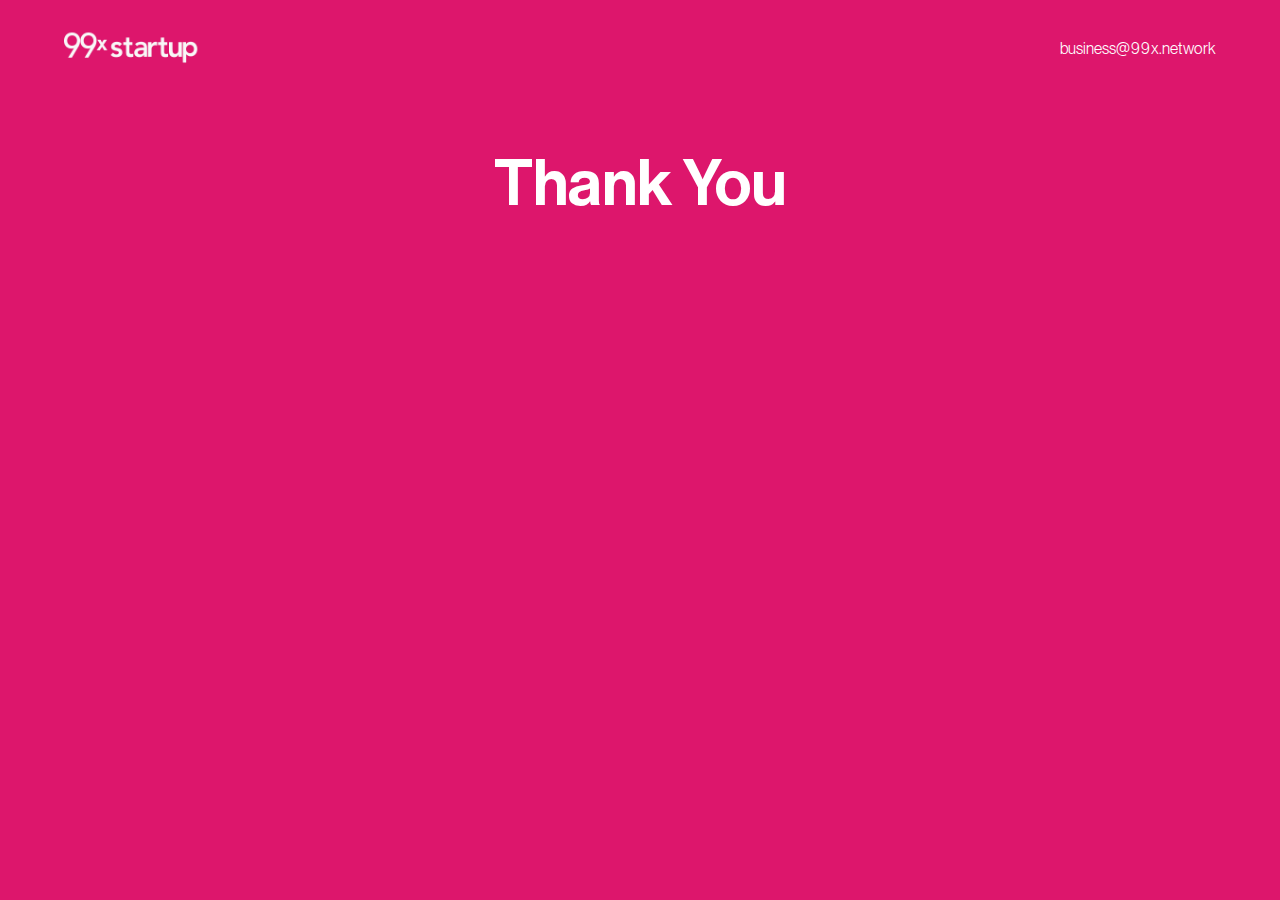
<file: thanku.html>
<!DOCTYPE html>
<html lang="en">
<head>
    <meta charset="UTF-8">
    <meta http-equiv="X-UA-Compatible" content="IE=edge">
    <meta name="viewport" content="width=device-width, initial-scale=1.0">
    <title>99 Startup</title>
    <link rel="stylesheet" href="./index.css">
</head>
<body>
    <section class="top-section" style="height: 100vh;">
        <header>
          <nav>
            <a href="https://www.99xstartup.com" target="__blank" class="logo">
              <img src="./assest/99.webp" alt="99xstartup">
            </a>
            <div class="business-logo">
<!--               <button class="mob">Get in Touch</button> -->
              <h4 id="mail-btn" class="web">business@99x.network</h4>
            </div>
          </nav>
  
        </header>
  
        <div class="transition-container">
  
     <h1>Thank You</h1>
         
        </div>

      </section>
  
  <script>

document.getElementById("mail-btn").addEventListener("click",()=>{
    window.open("mailto:business@99x.network")
})
document.getElementById("go-back").addEventListener("click",()=>{
 location.assign("./index.html")
})
  </script>
</body>
</html>
</file>
<file: index.css>
@font-face {
	font-family: "neue haas";
	src: url("./assest/neue-haas-grotesk-display-pro-cufonfonts/NeueHaasDisplayLight.ttf")
		format("truetype");
	font-weight: 400;
	font-style: normal;
}

@font-face {
	font-family: "neue haas";
	src: url("./assest/neue-haas-grotesk-display-pro-cufonfonts/NeueHaasDisplayMediu.ttf")
		format("truetype");
	font-weight: 500;
	font-style: normal;
}

@font-face {
	font-family: "neue haas";
	src: url("./assest/neue-haas-grotesk-display-pro-cufonfonts/NeueHaasDisplayBold.ttf")
		format("truetype");
	font-weight: 700;
	font-style: 4normal;
}

@font-face {
	font-family: "neue haas";
	src: url("./assest/neue-haas-grotesk-display-pro-cufonfonts/NeueHaasDisplayBlack.ttf")
		format("truetype");
	font-weight: 800;
	font-style: normal;
}

:root {
	--color-linear: linear-gradient(180deg, #dc1871 3.56%, #ff0055 100%);
	--color-primary: #dc1871;
	--color-secondary: #424ba6;
	--color-dark: #2f2f2f;
	--color-button: #787878;
}

* {
	padding: 0;
	margin: 0;
	box-sizing: border-box;
	font-family: neue haas, sans-serif;
}

p::-moz-selection {
	background-color: #ff005567;
	color: white;
}

p::selection {
	background-color: #ff005567;
	background-color: var(--color-primary);

	color: white;
}

/* Scroll bar modification */

::-webkit-scrollbar {
	height: 1px;
	width: 3px;
}

::-webkit-scrollbar-thumb {
	background: var(--color-primary);
	border-radius: 8px;
}

::-webkit-scrollbar-track {
	background-color: #c1c1c1;
}

::-webkit-scrollbar-corner {
	border-radius: 12px;
}

h1 {
	font-size: 64px;
	line-height: 72px;
	font-weight: 500;
}

h2 {
	font-size: 52px;
	margin: 30px 0px;
	font-weight: 500;
}

h3 {
	font-size: 38px;
	font-weight: 400;
	margin: 35px 0px;
}

h4 {
	font-size: 16px;
	font-weight: 400;
	margin: 20px 0px;
}

a,
p,
div {
	font-weight: 400;
}

.underline {
	color: yellow;
}

.underline + span {
	color: yellow;
}

.pink {
	color: #dc1871;
}

.blue {
	color: #424ba6;
}

.gray {
	color: var(--color-button);
}

.white {
	color: white;
}

.custom-button {
	background: #fff;
	border: 1px solid #cecece;
	border-radius: 40px;
	padding: 3px 10px;
	display: flex;
	flex-direction: revert;
	align-items: center;
	font-size: 14px;
	color: #212121;
	font-weight: 700;
	margin: 0 44x 10px;
	transition: all 0.2s;
	font-family: neue hass, sans-serif;
	text-decoration: none;
	font-weight: 500;
	font-size: 19.2694px;
	line-height: 28px;
	padding: 6px 20px;
}

.custom-button i {
	width: 26px;
	height: 26px;
	background: #fff;
	line-height: 26px;
	text-align: center;
	border-radius: 50%;
	margin-right: 7px;
	font-weight: 500;
}

.fa-plus {
	font-weight: 900;
}

.custom-button.color1 i {
	color: #dc1871;
}

.custom-button.color1:hover {
	background: #dc1871;
	border-color: #dc1871;
	color: #fff !important;
}

.custom-button.color2 i {
	color: #02adc5;
}

.custom-button.color2:hover {
	background: #02adc5;
	border-color: #02adc5;
	color: #fff !important;
}

.custom-button.color3 i {
	color: #42ac97;
}

.custom-button.color3:hover {
	background: #42ac97;
	border-color: #42ac97;
	color: #fff !important;
}

.custom-button.color4 i {
	color: #ff7783;
}

.custom-button.color4:hover {
	background: #ff7783;
	border-color: #ff7783;
	color: #fff !important;
}

.custom-button.color5 i {
	color: #5f30c5;
}

.custom-button.color5:hover {
	background: #5f30c5;
	border-color: #5f30c5;
	color: #fff !important;
}

.btn-book,
.business-logo,
.row-hide-container,
.features-titles h3 {
	cursor: pointer;
}

.business-logo {
	display: flex;
	justify-content: space-between;
	align-items: center;
}

.business-logo a i {
	font-size: 32px;
}

.business-logo a {
	font-size: 18px;
	color: #f8f8f8;
	text-decoration: none;
	font-weight: 400;
	padding: 10px;
}

#popup {
	width: 100%;
	position: fixed;
	height: 100vh;
	display: none;
	text-align: center;
	z-index: 5;
	background-color: #00000085;
	flex-direction: column;
	align-items: center;
	justify-content: center;
}

#form-wrapper {
	position: relative;
	padding: 50px;
	border-radius: 10px;
	background-color: white;
	width: 100%;
	max-width: 500px;
}

#form-wrapper h3 {
	text-align: start;
	line-height: 48px;
	font-size: 36px;
	margin: 0;
}

#cut-btn img {
	width: 1.5rem;
}

#cut-btn {
	position: absolute;
	top: 20px;
	cursor: pointer;
	right: 20px;
}

#flag {
	width: 3rem;
	margin-right: 5px;
}

#form > div {
	display: flex;
	width: 90%;
	justify-content: space-between;
	align-items: stretch;
}

input:focus,
select:focus {
	outline: none;
}

#form > div input {
	width: 55%;
	padding: 10px;
}

#form div:nth-child() {
	width: 40%;
}

#form {
	margin: 20px 0px;
	text-align: start;
}

select {
	padding: 10px;
}

#form > input {
	font-weight: 500;
	font-size: 16px;
	line-height: 24px;
	width: 100%;
	padding: 12px;
	margin: 10px 0px;
}

#submit-btn {
	background-color: #424ba6;
	color: white;
	border: none;
	border-radius: 5px;
	font-weight: 500;
	font-size: 18px;
	line-height: 23px;
}

.schedule-calendaly i {
	font-size: 32px;
}

.schedule-calendaly {
	text-decoration: none;
	max-width: 80%;
	margin: auto;
	font-weight: 500;
	font-size: 16px;
	line-height: 24px;
	/* or 150% */

	display: flex;
	align-items: center;
	letter-spacing: 0.28px;

	color: #424ba6;
}

#loader {
	display: block;
	height: 100vh;
	width: 100%;
	z-index: 1;
	position: absolute;
	top: 0;
	background: linear-gradient(180deg, #000000 3.56%, #353535 100%);
	color: var(--color-primary);
	text-align: center;
	transition: all 0.5s ease-out;
}
#bottom-section {
	display: none;
	color: white;

}
#loader.hide-loader {
}

video {
	width: 100%;
	object-fit: fill;
}

.mob {
	display: none;
}

.logo img {
	width: 140px;
	height: 45px;
}

header {
	width: 100%;
}

header nav {
	display: flex;
	margin: auto;
	justify-content: space-between;
	max-width: 90%;
	padding: 20px 0px;
	align-items: center;
}

.header-right {
	display: none;
}

.header-right h4 a {
	font-size: 20px;
	color: white;
	text-decoration: none;
	line-height: 32px;
}

.header-right h4 a.whatsapp-icon {
	font-size: 32px;
}

.transition-container {
	margin-top: 50px;
	position: relative;
	z-index: 2;
}

.video-container {
	margin-top: 20px;
}

header {
	position: relative;
	z-index: 2;
}

.top-section {
	/* transform: translateY(100%);
	animation: reveal 0.5s forwards; */
	text-align: center;
	background: linear-gradient(180deg, #dd166c 3.56%, #dd166c 100%),
		linear-gradient(180deg, #000000 3.56%, #353535 100%);
	color: white;
}
.companies{
	background: linear-gradient(180deg, #dd166c 3.56%, #dd166c 100%),
	linear-gradient(180deg, #000000 3.56%, #353535 100%);
text-align: center;
}
.follow-heading {
	font-family: neue haas;
	font-weight: 500;
	font-size: 30px;
	line-height: 38px;
	text-align: center;
	letter-spacing: 0.28px;
	color: #010101;
}

.social-container {
	width: 90%;
	margin: auto;
	padding: 4em 2em;
}

.social-section {
	display: flex;
	justify-content: space-around;
}

.social-section a {
	text-decoration: none;
	font-style: normal;
	font-weight: 500;
	font-size: 42px;
	line-height: 53px;
	text-align: center;
	letter-spacing: 0.28px;
}

.social-section a.social1 {
	color: #363e88;
}

.social-section a.social2 {
	color: #de186f;
}

.social-section a.social3 {
	color: #0f8d68;
}

.social-section a.social4 {
	color: #555555;
}

@keyframes reveal {
	from {
		transform: translateY(100%);
	}

	to {
		transform: translateY(0);
	}
}

.btn-book {
	background-color: #000;
	border: none;
	color: #fff;
	font-size: large;
	font-weight: bold;
	border-radius: 4px;
	padding: 16px 52px;
	margin: 50px 0px;
}

.btn-book:hover {
	color: yellow;
}

.call-btn-container .btn-book {
	margin: 20px 0px;
}

.marquee-container,
.marquee-container1 {
	position: relative;
	margin: 50px 0px;
	transform: translateY(-50%);
}

.marquee-image,
.marquee-image1 {
	height: 2.3rem;
	margin: 0px 20px;
}

.companies {
	padding: 50px 0px;
}

.companies-wrapper {
	width: 90%;
	margin: auto;
	overflow: hidden;
}

.recent-work-section,
.feature-section {
	padding: 80px 0px;
}

.recent-work-section > h2 {
	text-align: center;
}

.row {
	display: flex;
	align-items: center;
	justify-self: center;
	justify-content: center;
}

.row-img {
	position: relative;
	max-width: 41.2%;
	margin: 1rem;
}

.row-img img {
	width: 100%;
	height: 100%;
}

.row-hide-container {
	color: white;
	width: 100%;
	display: flex;
	position: absolute;
	top: 0;
	padding: 5rem;
	height: 100%;
	flex-direction: column;
	justify-content: flex-end;
}

.row-hide-container > div div {
	margin-right: 10px;
	border: 1px solid white;
	border-radius: 30px;
	font-size: 16px;
	font-weight: 500;
	padding: 0.4rem 0.6rem;
}

.row-img:hover.row-hide-para {
	display: block;
}

.row-content {
	display: flex;
	margin-bottom: 20px;
}

.row-hide-para {
	display: none;
	font-size: 18px;
	line-height: 26px;
}

.slideshow-container {
	position: relative;
	max-width: 1700px;
	margin: auto;
}

.prev,
.next {
	margin: -37px 40px;
	cursor: pointer;
	position: absolute;
	top: 50%;
	width: auto;
	background-color: white;
	padding: 1rem 1.4rem;
	border-radius: 50px;
	box-shadow: 0px 0px 10px #8080808c;
}

.next {
	right: 0;
}

.prev {
	left: 0;
}

.feature-section > div {
	max-width: 1700px;
	display: flex;
	margin: auto;
	justify-content: center;
}

.feature-half {
	width: 40%;
	margin: 0px 40px;
}

.feature-img {
	width: 100%;
}

.feature {
	width: 90%;
}

.feature-desc,
.features-desc {
	font-size: 20px;
	line-height: 30px;
	margin: 40px 0px;
}

.reach {
	display: flex;
	width: 90%;
	margin: auto;
}

.reach .first-half {
	flex: 3;
	padding: 1em;
}

.reach .second-half {
	flex: 4;
	text-align: center;
	padding: 1em;
	margin: 0px 1em;
}

.reach .about-us {
	font-style: normal;
	font-weight: 500;
	font-size: 64px;
	line-height: 56px;
	/* identical to box height, or 88% */

	display: flex;
	align-items: center;
	letter-spacing: 0.28px;

	color: #000000;
}

.about-desc {
	font-weight: 500;
	font-size: 28px;
	line-height: 35px;
	letter-spacing: -0.18px;
	color: #000000;
}

#form-error {
	color: red;
	font-weight: 500;
	text-align: left;
}

.reach .buttons {
	display: flex;
	flex-wrap: wrap;
}

.reach .buttons a {
	margin: 10px;
}

.call-btn-container {
	background-color: #424ba6;
	color: white;
	padding: 100px 0px;
	text-align: center;
}

.responsive {
	width: 100%;
	height: 100%;
	display: flex;
	justify-content: center;
	flex-direction: column;
	align-items: baseline;
}

.slick-slide {
	width: 100%;
	margin: 0 60px;
}

.slick-dots {
	list-style-type: none;
	width: 100%;
	padding: 0px;
	max-width: 200px;
	text-align: center;
	margin: 0 auto;
	margin-top: 10px;
}

.slick-dots li {
	display: inline-block;
}

.slick-dots button {
	display: inline-block;
	font-size: 0px;
	color: #ccc;
	background-color: #ccc;
	width: 12px;
	height: 12px;
	border-radius: 50%;
	border: 0;
	margin-left: 6px;
	margin-right: 6px;
	outline: none;
	cursor: pointer;
}

.slick-active button {
	background-color: #aaa;
}

.container2 {
	width: 100%;
	display: flex;
}

.container2 > div {
	width: 50%;
	padding: 60px 0px;
	display: flex;
	flex-direction: column;
	align-items: center;
	justify-content: center;
}

.quote {
	background-color: var(--color-primary);
	color: white;
}

.about-member-container {
	display: flex;
	justify-content: center;
	margin: 30px 0px;
	align-items: center;
}

.member-profile-photo {
	width: 80px;
	margin: 0px 10px;
}

footer {
	color: white;
	padding: 4rem 0em;
	background-color: #000;
	font-size: 18px;
	font-weight: 500;
	font-family: neue haas;
}

.carousel-nav {
	background-color: #353535;
	color: white;
	font-size: 22px;
	font-weight: 400;
	width: 50px;
	height: 50px;
	border-radius: 50%;
	margin: auto;
	text-align: center;
	line-height: 22px;
	vertical-align: middle;
}

.work a {
	text-decoration: none;
	color: #000;
}

.left-btn {
	position: absolute;
	top: 50%;
	left: 2%;
	z-index: 3;
}

.right-btn {
	position: absolute;
	top: 50%;
	right: 2%;
}

footer h4 {
	margin: 0;
	font-size: 22px;
	font-weight: 500;
}

.footer-col > img {
	width: 121px;
	height: 32px;
	margin-bottom: 20px;
}

.footer-container {
	width: 100%;
	max-width: 1700px;
	margin: 0 auto;
	display: grid;
	padding: 2em;
	grid-template-columns: repeat(4, 2fr);
	justify-items: center;
}

.footer-col {
	display: flex;
	flex-direction: column;
	line-height: 1.5rem;
	padding: 50px 0px;
}

footer hr {
	margin: 0px 12px;
}

footer p {
	font-size: 14px;
	line-height: 20px;
}

.copyright {
	border-top: 1px solid white;
	padding: 1rem 0rem;
	margin: 0 3em;
	font-size: 1rem;
}

.hide-timeline-wrapper {
	position: relative;
}

#timeline > div > div img {
	width: 100%;
	height: 100%;
}

#timeline .slick-list {
	background: black;
}

.hide-timeline-wrapper > div {
	margin: 300px 40px 100px 150px;
	max-width: 600px;
}

.hide-timeline-wrapper > div h4 {
	color: white;
	font-size: 15px;
}

.companies-image-container img {
	width: 5rem;
	margin-right: 15px;
}

.quote-text {
	font-size: 40px;
	/* margin-right: 21%; */
}

.slideshow-text {
	font-size: 18px;
	line-height: 150%;
}

.about img {
	height: 20px;
}

.about p {
	margin: 10px 0px;
}

#timeline > div:first-child {
	position: absolute;
	z-index: 2;
	color: white;
	margin: 50px 155px;
}

.footer-col a {
	text-decoration: none;
	margin: 4px 0px;
}

.footer-col a:hover {
	text-decoration: underline;
}

.hide-timeline-wrapper {
	width: 1650px;
	margin: auto;
}

.case-study-btn {
	color: white;
	padding: 16px;
	border-radius: 5px;
	background-color: var(--color-primary);
	color: white;
	text-decoration: none;
	font-weight: 500;
}

.popup-heading {
	font-style: normal;
	font-weight: 500;
	font-size: 26px;
	line-height: 34px;
	text-align: left;
}

.quote > div {
	margin-right: 20%;
}

.container {
	display: block;
}

/* 
.top-section,#timeline,#const,.call-btn-container,.container2,footer{
  display: none;
} */

.footer-title {
	max-width: 900px;
	margin: auto;
	font-weight: 500;
}

/* --------------section 2----------------- */
.sticky-container {
	background: #000 no-repeat center;
	background-size: cover;
}

.sticky-container > div {
	position: sticky;
	top: 15%;
	padding: 2em 0;
}

.sticky-container h2.white {
	margin: 0;
	text-align: center;
	padding: 1em;
}

.exceptional:before {
	content: "";
	border-top: 2px dashed white;
	display: block;
	position: relative;
	top: 25px;
}

/* .exceptional-section::before {
	position: absolute;
	left: -25px;
	top: 50%;
} */

.exceptional {
	/* border-top:	2px dashed white; */
	/* position: sticky; */
	/* top: 0;
	background-image: linear-gradient(to right, white 33%, rgba(252, 252, 252, 0) 0%);
	background-position: 100% 58px;
	background-size: 15px 1px;
	background-repeat: repeat-x; */
	padding-bottom: 2em;
}

.exceptional-section {
	/* max-width: 500px; */
	/* min-height: 350px; */
	padding: 2em;
	text-align: center;
}

.exceptional-section::before {
	content: "";
	height: 50px;
	width: 50px;
	border-radius: 50%;
	background-color: #dc1871;
	z-index: 1;
	top: 0;
	margin: auto;
	margin-top: -30px;
	display: block;
}

/* .exceptional-section::after {
  position: absolute;
  content: "";
  height: 1px;
  width: 100%;
  top: 3.5em;
} */

.exceptional-section h2 {
	font-weight: 500;
	max-width: 300px;
	font-size: 32px;
	line-height: 40px;
	width: 100%;
	/* display: flex; */
	/* align-items: center; */
	text-align: left;
	letter-spacing: -0.015em;
	text-transform: uppercase;
	color: #dc1871;
	padding: 1em 0;
	margin: 0 auto;
	text-align: center;
}

.exceptional-section p {
	text-align: center;
	max-width: 300px;
	margin: 0 auto;
	font-size: 20px;
	color: #ffffff;
}

.exceptional-section:nth-child(even) {
	/* color: blue; */
}

.fa-whatsapp {
	color: #fff;
	background: linear-gradient(#25d366, #25d366) 14% 84%/16% 16% no-repeat,
		radial-gradient(#25d366 60%, transparent 0);
}

.footer-heading {
	font-weight: 500;
	font-size: 18px;
	margin-bottom: 15px;
}

.footer-col a {
	font-size: 16px;
}

.works {
	width: 100%;
	display: flex;
}

.work {
	display: flex;
	flex-direction: column;
	align-items: flex-start;
}

.work img {
	width: 100%;
}

.work-desc {
	font-size: 14px;
	line-height: 20px;
	text-align: start;
	margin-bottom: 15px;
}

.badges {
	margin-bottom: 20px;
}

.recent-work-section-mobile.mob {
	padding: 2em 0;
}

.recent-work-heading {
	text-align: center;
}

.badges span {
	font-size: 12px;
	padding: 6px;
	margin-right: 2px;
	border-radius: 20px;
	border: 1px solid black;
	line-height: 34px;
}

#sticky-btn {
	position: fixed;
	width: 100%;
	bottom: 0;
	background-color: white;
	z-index: 3;
	justify-content: center;
	flex-direction: column;
	align-items: center;
}

#sticky-btn button {
	margin: 10px;
	font-size: 20px;
	padding: 20px 150px;
	color: yellow;
}

.row-hide-container {
	background: linear-gradient(360deg, rgba(0, 0, 0, 0.78) 25.63%, rgba(0, 0, 0, 0) 100%);
	padding: 3rem;
}

/* MEDIA queries */

@media screen and (max-width: 1250px) {
	footer {
		padding: 4rem 0rem 0rem 4rem;
	}

	h2 {
		font-size: 40px;
		margin: 20px 0px;
	}

	h3 {
		font-size: 25px;
		margin: 15px 0px;
	}

	.row-hide-container > div div {
		padding: 0.5rem;
	}

	.row-hide-para {
		font-size: 15px;
		line-height: 20px;
	}

	#timeline > div:first-child {
		margin: 50px 110px;
	}

	.hide-timeline-wrapper > div {
		margin: 300px 40px 100px 110px;
	}

	.quote > div {
		margin: 0;
	}

	.prev,
	.next {
		margin: -37px 5px;
		cursor: pointer;
		position: absolute;
		top: 50%;
		width: auto;
		background-color: white;
		padding: 0.7rem 0.9rem;
		border-radius: 50px;
		box-shadow: 0px 0px 10px #8080808c;
	}
}

@media screen and (max-width: 950px) {
	footer {
		padding: 2rem 2rem 0rem 2rem;
	}

	h1 {
		font-size: 45px;
		line-height: 50px;
	}

	h2 {
		font-size: 30px;
		margin: 15px 0px;
	}

	h3 {
		font-size: 17px;
		margin: 15px 0px;
	}

	.feature-desc,
	.features-desc {
		font-size: 16px;
		margin: 30px 0px;
		line-height: 22px;
	}

	.hide-timeline {
		top: 10%;
	}

	.row-hide-container > div div {
		font-size: 9px;
		padding: 0.2rem;
	}

	.row-hide-container {
		padding: 2rem;
	}

	.call-btn-container > h3 {
		font-size: 40px;
	}

	.quote h3 {
		font-size: 30px;
	}

	.slideshow-text {
		font-size: 15px;
		line-height: 131%;
	}

	.member-profile-photo {
		width: 60px;
	}

	.about {
		font-size: 10px;
	}

	.hide-timeline-wrapper > div h4 {
		font-size: 15px;
	}

	/* .hide-timeline-wrapper>div {
    margin: 80px 20px;
  } */

	.prev,
	.next {
		margin: -20px 5px;
		padding: 2px 5px;

		top: 48%;
	}

	.hide-timeline-wrapper > div {
		margin: 200px 40px 100px 60px;
	}

	#timeline > div:first-child {
		margin: 50px 60px;
	}

	.call-btn-container > h3 {
		font-size: 40px;
		padding: 0px 90px;
	}

	.footer-container {
		grid-template-columns: repeat(2, 1fr);
		justify-items: center;
	}
}

@media screen and (max-width: 768px) {
	.reach .second-half {
		padding: 1em 0em;
		margin: 0;
	}

	.carousel-nav {
		font-size: 15px;
		width: 30px;
		height: 30px;
	}

	.mob {
		display: block;
	}

	.web {
		display: none;
	}

	h2 {
		font-size: 30px;
		line-height: 30px;
		margin: 20px 0px;
	}

	.exceptional:before {
		border-top: none;
	}

	.exceptional-section h2 {
		font-size: 22px;
		line-height: 25px;
		text-align: left;
	}

	.exceptional-section p {
		text-align: left;
	}

	h3 {
		font-size: 23px;
		margin: 20px 0px;
	}

	.feature-section > div {
		flex-direction: column;
	}

	.feature-half {
		width: 90%;
		margin: 0px 60px;
	}

	.marquee-image,
	.marquee-image1 {
		height: 2rem;
		margin: 0.1rem 0.4rem;
	}

	.marquee-container,
	.marquee-container1 {
		margin: 1.5rem 0rem;
	}

	.row-img {
		margin: 0.5rem;
	}

	.prev,
	.next {
		margin: -15px 1px;
	}

	.feature-img {
		width: 55%;
	}

	.feature-desc,
	.features-desc {
		font-size: 16px;
		line-height: 22px;
	}

	.quote h3 {
		font-size: 25px;
	}

	.container2 {
		flex-direction: column;
	}

	.container2 > div {
		width: 100%;
	}

	.call-btn-container > h3 {
		font-size: 30px;
	}

	.hide-timeline-wrapper > div h4 {
		font-size: 12px;
	}

	.reach .buttons a {
		margin: 10px 2px;
	}

	.custom-button {
		padding: 3px 10px;
		line-height: 18px;
		padding: 4px 10px;
	}

	.reach .about-us {
		font-size: 48px;
	}

	.buttons {
		margin-top: 10px;
	}

	.about-desc {
		font-weight: 500;
		font-size: 22px;
	}

	.sticky-container {
		height: auto;
	}

	.exceptional {
		flex-direction: column;
		background: none;
	}

	.exceptional-section {
		position: relative;
		justify-content: center;
		min-height: auto;
		max-width: 300px;
		padding-left: 70px;
		margin: auto;
		border-left: 2px dashed white;
	}

	.exceptional-section::before {
		position: absolute;
		left: -25px;
		top: 50%;
	}

	.exceptional-section p {
		max-width: 500px;
	}

	.exceptional-section h2 {
		max-width: 500px;
	}

	.sticky-container h2.white {
		text-align: left;
	}

	.social-section a {
		font-size: 18px;
	}

	.business-logo a {
		font-size: 14px;
	}

	.row-hide-para {
		font-size: 12px;
		line-height: 14px;
	}

	.row-hide-container {
		padding: 1rem;
	}

	.case-study-btn {
		display: none;
	}

	footer {
		padding: 0rem 1rem;
	}

	.sticky-container.web {
		display: none;
	}

	.sticky-container.mob {
		display: block;
	}

	#sticky-btn {
		display: flex;
	}

	.reach {
		flex-direction: column;
	}
}

@media screen and (max-width: 425px) {
	.footer-container {
		padding: 2em 0;
	}

	.footer-col {
		padding: 10px 0;
	}

	.exceptional-section {
		max-width: 300px;
		padding-left: 50px;
		margin: auto;
		margin-left: 40px;
	}

	#flag {
		width: 2rem;
		height: 2rem;
		margin-right: 2px;
	}

	select {
		padding: 10px 5px;
	}

	.slick-dots button {
		width: 6px;
		height: 6px;
	}

	h1 {
		font-size: 28px;
		line-height: 32px;
	}

	h2 {
		font-size: 24px;
		line-height: 26px;
	}

	h3 {
		font-size: 20px;
		line-height: 30px;
	}

	.logo img {
		width: 120px;
		height: auto;
	}

	header nav div button {
		display: block;
		padding: 10px;
		border: none;
		color: white;
		background-color: #787878;
		outline: none;
		border-radius: 5px;
	}

	header nav {
		padding: 10px 0px;
	}

	.btn-book {
		color: #fff;
		margin: 30px 0px;
		font-size: 20px;
		padding: 15px 30px;
	}

	.marquee-image,
	.marquee-image1 {
		height: 2rem;
	}

	.marquee-container,
	.marquee-container1 {
		margin: 2rem 0rem;
	}

	.feature-desc,
	.features-desc {
		font-size: 14px;
		margin: 0px;
		line-height: 18px;
	}

	.web {
		display: none;
	}

	.mob {
		display: block;
	}

	.hide-timeline {
		top: 0;
		left: 0;
	}

	.recent-work-section-mobile {
		margin: 50px 0px;
		text-align: center;
	}

	/* .feature-section-mobile{
    margin: 50px 0px;
  } */
	.call-btn-container {
		padding: 30px 10px;
	}

	.feature-section-mobile > div {
		padding: 0px 20px;
	}

	.recent-work-section-mobile > div {
		padding: 50px 20px;
	}

	.feature-heading {
		color: #424ba6;
	}

	.features {
		width: 460%;

		display: flex;
	}

	.feature-img {
		width: 90%;
	}

	.feature {
		padding-right: 40px;
	}

	.features-heading {
		font-size: 30px;
		margin-bottom: 20px;
		line-height: 35px;
	}

	footer p {
		font-size: 16px;
		line-height: 20px;
	}

	.companies-image-container img {
		width: 2rem;
	}

	.footer-col:first-child {
		padding: 10px 10px 10px 0px;
		width: 100%;
	}

	.copyright {
		border-top: 2pxsolid white;
		padding: 1rem;
		font-size: 0.8rem;
	}

	#form-wrapper h3 {
		text-align: start;
		line-height: 25px;
		font-size: 23px;
		margin: 0;
	}

	#form-wrapper {
		padding: 60px 30px 0px 30px;
		width: 100%;
		max-width: 500px;
	}

	.hide-timeline-wrapper-mob {
		padding: 70px;
	}

	.case-study-btn {
		background: var(--color-primary);
		color: white;
		padding: 10px 20px;
		font-weight: 700;
		border-radius: 4px;
		text-decoration: none;
	}

	.feature-section-mobile > div:last-child {
		padding-bottom: 30px;
	}

	.hide-timeline-wrapper > div {
		margin: 200px 220px 100px 60px;
	}

	.feature-title,
	.feature-heading {
		font-size: 17px;
	}

	.hide-timeline-wrapper > div h2 {
		font-size: 22px;
		margin: 10px 0px;
	}

	.hide-timeline-wrapper > div h3 {
		font-size: 15px;
		margin: 7px 0px;
	}

	.feature-desc {
		font-size: 12px;
		margin-bottom: 15px;
	}

	.work-desc {
		font-size: 14px;
	}

	.call-btn-container > h3 {
		font-size: 25px;
		padding: 0px 75px;
	}

	#cut-btn img {
		width: 1rem;
	}

	.transition-container .btn-book {
		color: var(--color-dark);
		background-color: white;
	}

	.hide-timeline-wrapper-mob {
		padding: 30px;
	}

	.copyright {
		width: 92%;
	}

	.hide-timeline-wrapper > div {
		margin: 170px 190px 60px 20px;
	}

	.footer-col p {
		margin: 3px 0px;
	}

	#timeline > div:first-child {
		margin: 20px;
	}

	.companies {
		padding: 30px 0px;
	}

	.about img {
		height: 15px;
	}

	#sticky-btn button {
		font-size: 20px;
		padding: 20px 120px;
	}

	.call-btn-container > h3 {
		padding: 0px 50px;
	}

	.feature-img {
		width: 90%;
	}

	#form-wrapper h3 {
		text-align: start;
		line-height: 22px;
		font-size: 18px;
	}

	#form-wrapper {
		max-width: 300px;
	}

	#form-wrapper {
		padding: 20px;
	}

	#sticky-btn button {
		font-size: 20px;
		padding: 15px 60px;
	}

	.social-container {
		padding: 4em 0;
	}

	.call-btn-container > h3 {
		padding: 0px 10px;
	}

	.footer-container {
		justify-content: space-between;
	}
}
</file>
